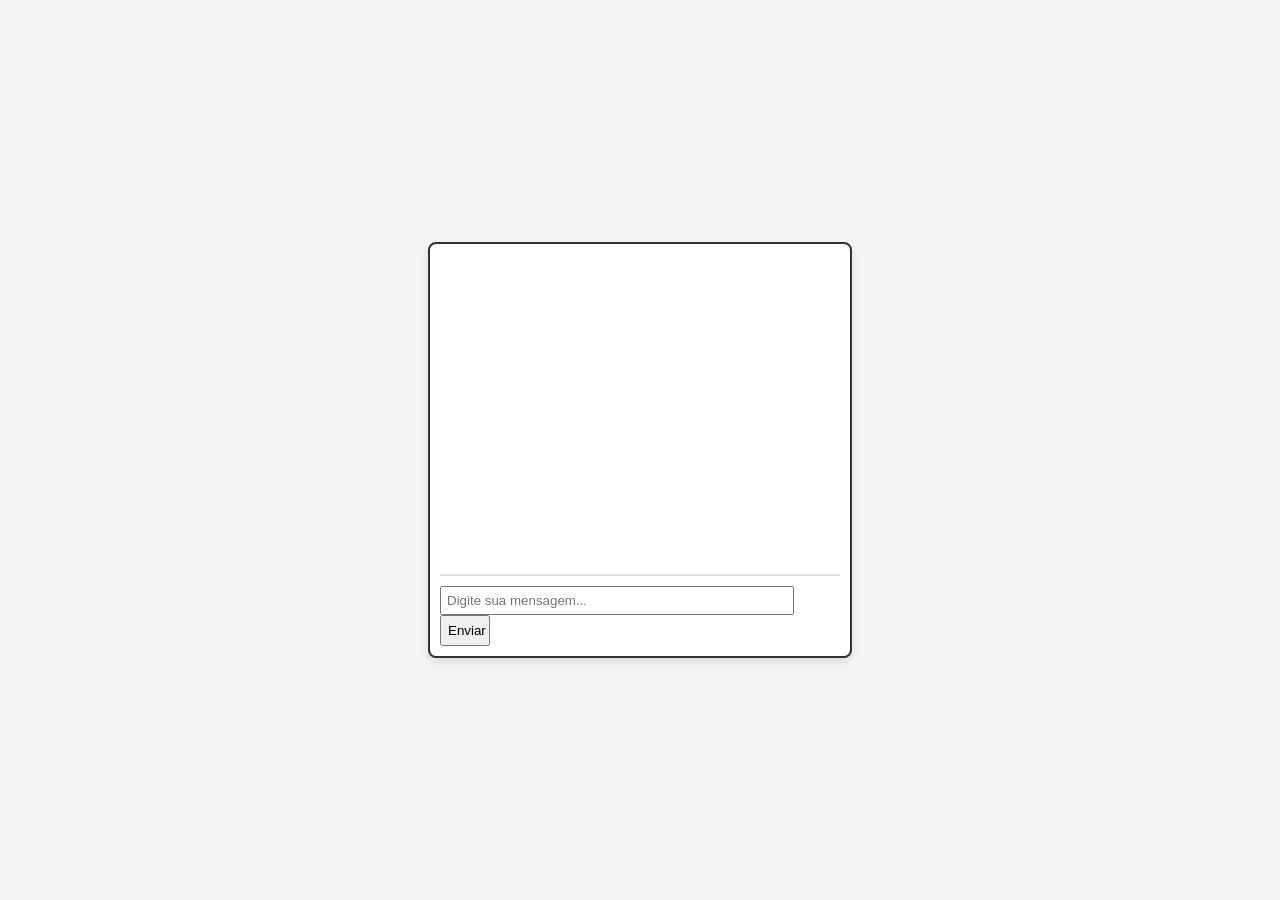
<file: botpizza/botpizzasac/index.html>
<!DOCTYPE html>
<html lang="pt-br">
<head>
    <meta charset="UTF-8">
    <meta name="viewport" content="width=device-width, initial-scale=1.0">
    <link rel="stylesheet" href="style.css">
    <title>Chatbot de Atendimento - Pizzaria</title>
</head>
<body>
    <div class="chat-container">
        <div id="chat-window" class="chat-window"></div>
        <input type="text" id="user-input" placeholder="Digite sua mensagem...">
        <button id="send-button">Enviar</button>
    </div>
    <script src="script.js"></script>
</body>
</html>
</file>
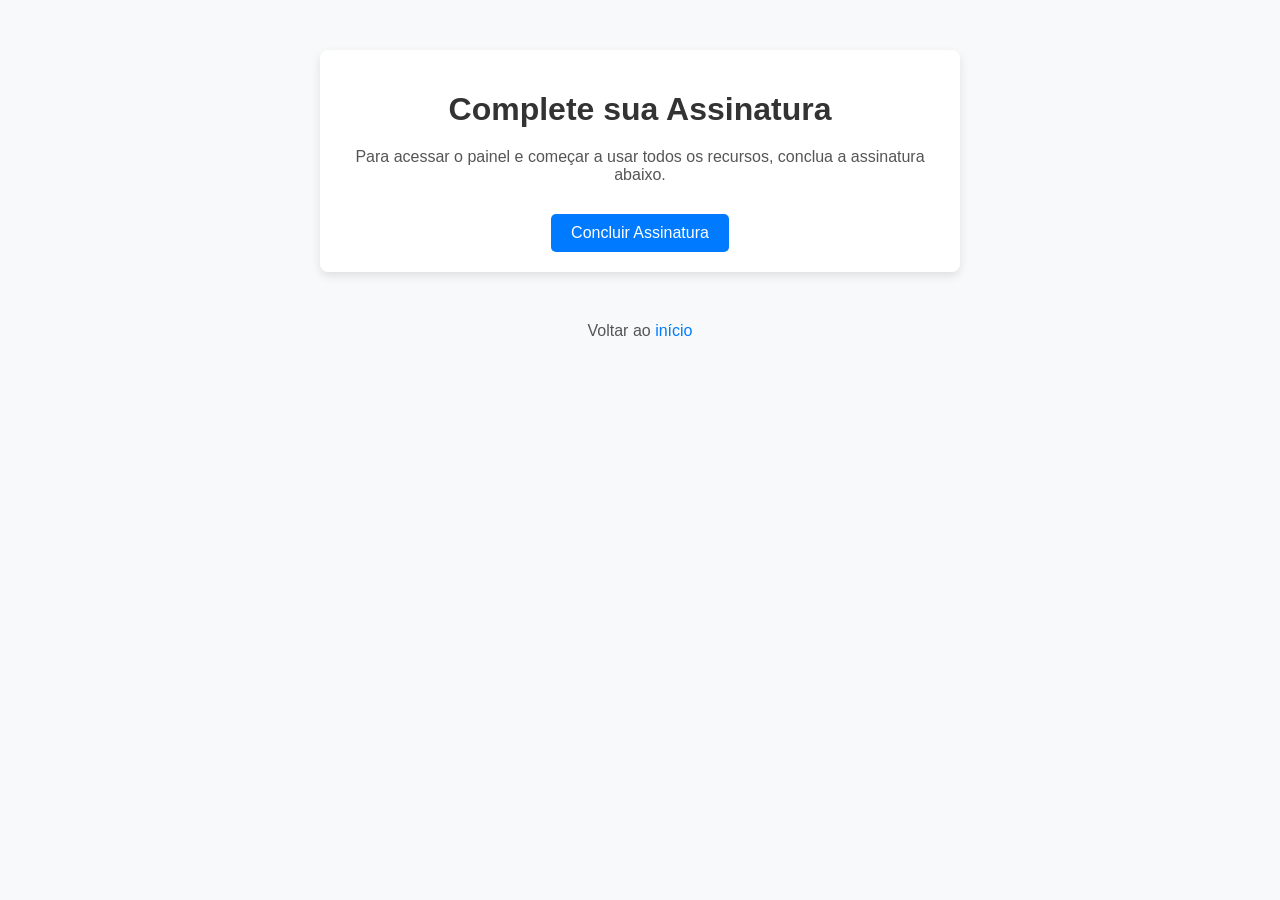
<file: SaasLLM/templates/subscribe_prompt.html>
<!DOCTYPE html>
<html lang="en">
<head>
    <meta charset="UTF-8">
    <meta name="viewport" content="width=device-width, initial-scale=1.0">
    <title>Assinatura</title>
    <style>
        body {
            font-family: Arial, sans-serif;
            background-color: #f8f9fa;
            margin: 0;
            padding: 0;
        }
        .container {
            max-width: 600px;
            margin: 50px auto;
            padding: 20px;
            background-color: #fff;
            border-radius: 8px;
            box-shadow: 0 4px 10px rgba(0, 0, 0, 0.1);
            text-align: center;
        }
        h1 {
            color: #333;
            margin-bottom: 20px;
        }
        p {
            color: #555;
            font-size: 16px;
            margin-bottom: 30px;
        }
        button {
            padding: 10px 20px;
            font-size: 16px;
            background-color: #007BFF;
            color: #fff;
            border: none;
            border-radius: 5px;
            cursor: pointer;
            transition: background-color 0.3s ease;
        }
        button:hover {
            background-color: #0056b3;
        }
        footer {
            text-align: center;
            margin-top: 50px;
            color: #777;
            font-size: 14px;
        }
        footer a {
            color: #007BFF;
            text-decoration: none;
        }
        footer a:hover {
            text-decoration: underline;
        }
    </style>
    <script src="https://js.stripe.com/v3/"></script>
</head>
<body>
    <div class="container">
        <h1>Complete sua Assinatura</h1>
        <p>Para acessar o painel e começar a usar todos os recursos, conclua a assinatura abaixo.</p>
        <button id="checkout-button">Concluir Assinatura</button>
    </div>
    <footer>
        <p>Voltar ao <a href="{{ url_for('home') }}">início</a></p>
    </footer>
    <script>
        // Inicialize o Stripe com sua chave pública
        const stripe = Stripe('pk_test_51QOPhbDt6WnwV6ivmwvbhEYKqOeBq5B2c');

        // Adiciona evento ao botão
        const checkoutButton = document.getElementById('checkout-button');
        checkoutButton.addEventListener('click', function () {
            stripe.redirectToCheckout({
                lineItems: [{
                    price: 'price_1QOiLADt6WnwV6ivc0RjBkOd', // Substitua pelo ID do preço no Stripe
                    quantity: 1
                }],
                mode: 'subscription',
                successUrl: 'https://dc3c-179-222-26-116.ngrok-free.app/success', // Rota ajustada
                cancelUrl: 'https://dc3c-179-222-26-116.ngrok-free.app/cancel'
            }).then(function (result) {
                if (result.error) {
                    alert(result.error.message);
                }
            });

        });
    </script>
</body>
</html>
</file>
<file: botpizza/botpizzasac/style.css>
body {
    font-family: Arial, sans-serif;
    display: flex;
    justify-content: center;
    align-items: center;
    height: 100vh;
    margin: 0;
    background-color: #f4f4f4;
}

.chat-container {
    width: 400px;
    border: 2px solid #333;
    border-radius: 8px;
    background-color: #fff;
    padding: 10px;
    box-shadow: 0 4px 8px rgba(0,0,0,0.1);
}

.chat-window {
    height: 300px;
    overflow-y: auto;
    border-bottom: 2px solid #ddd;
    margin-bottom: 10px;
    padding: 10px;
}

#user-input {
    width: calc(100% - 60px);
    padding: 5px;
}

#send-button {
    width: 50px;
    padding: 6px;
    cursor: pointer;
}
</file>
